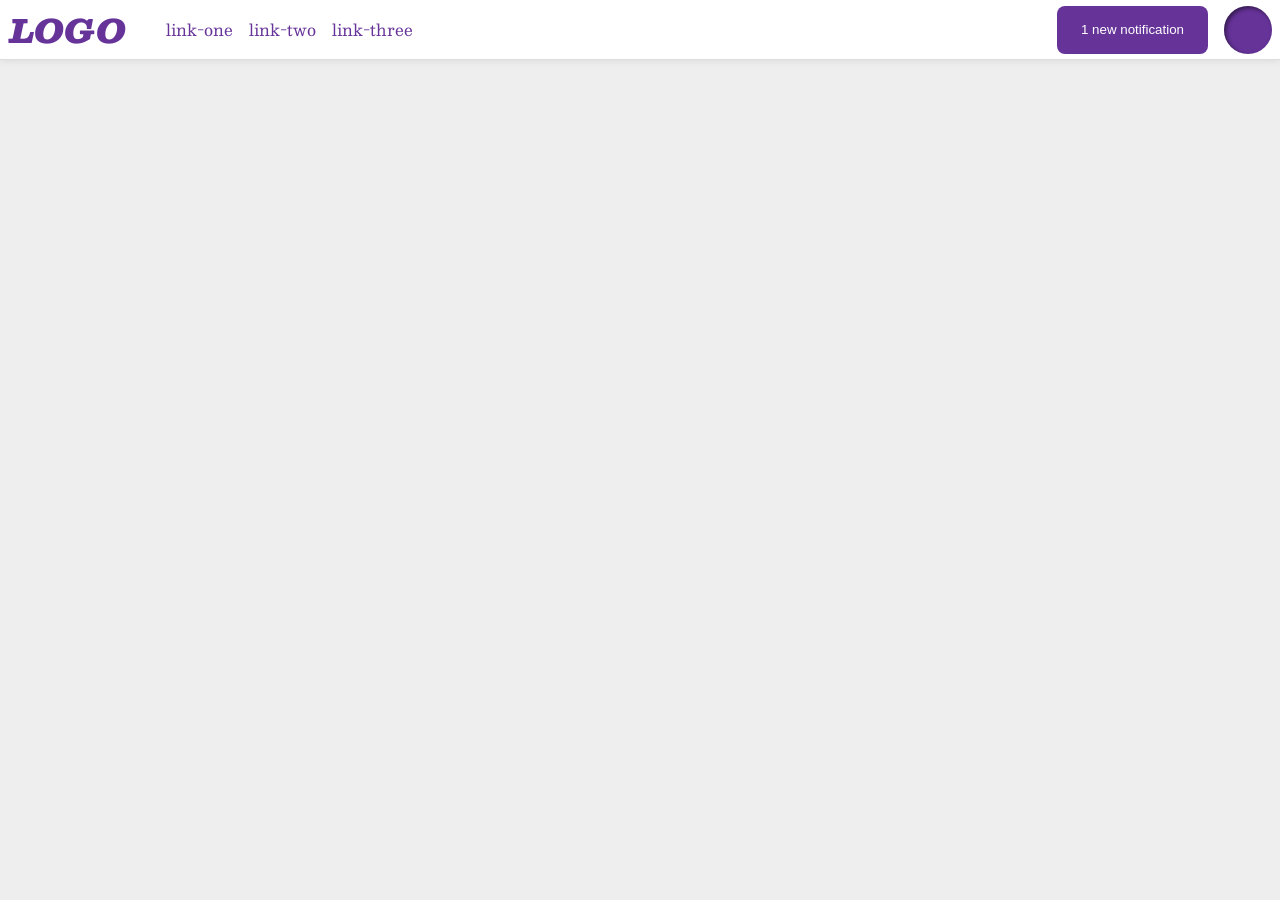
<file: foundations/flex/03-flex-header-2/index.html>
<!DOCTYPE html>
<html lang="en">

<head>
  <meta charset="UTF-8">
  <meta http-equiv="X-UA-Compatible" content="IE=edge">
  <meta name="viewport" content="width=device-width, initial-scale=1.0">
  <title>Flex Header 2</title>
  <link rel="stylesheet" href="style.css">
</head>

<body>
  <div class="header">
    <div class="left">
      <div class="logo">
        LOGO
      </div>
      <ul class="links">
        <li><a href="https://google.com">link-one</a></li>
        <li><a href="https://google.com">link-two</a></li>
        <li><a href="https://google.com">link-three</a></li>
      </ul>
    </div>
    <div class="right">
      <button class="notifications">
        1 new notification
      </button>
      <div class="profile-image"></div>
    </div>
  </div>
  </div>
</body>

</html>
</file>
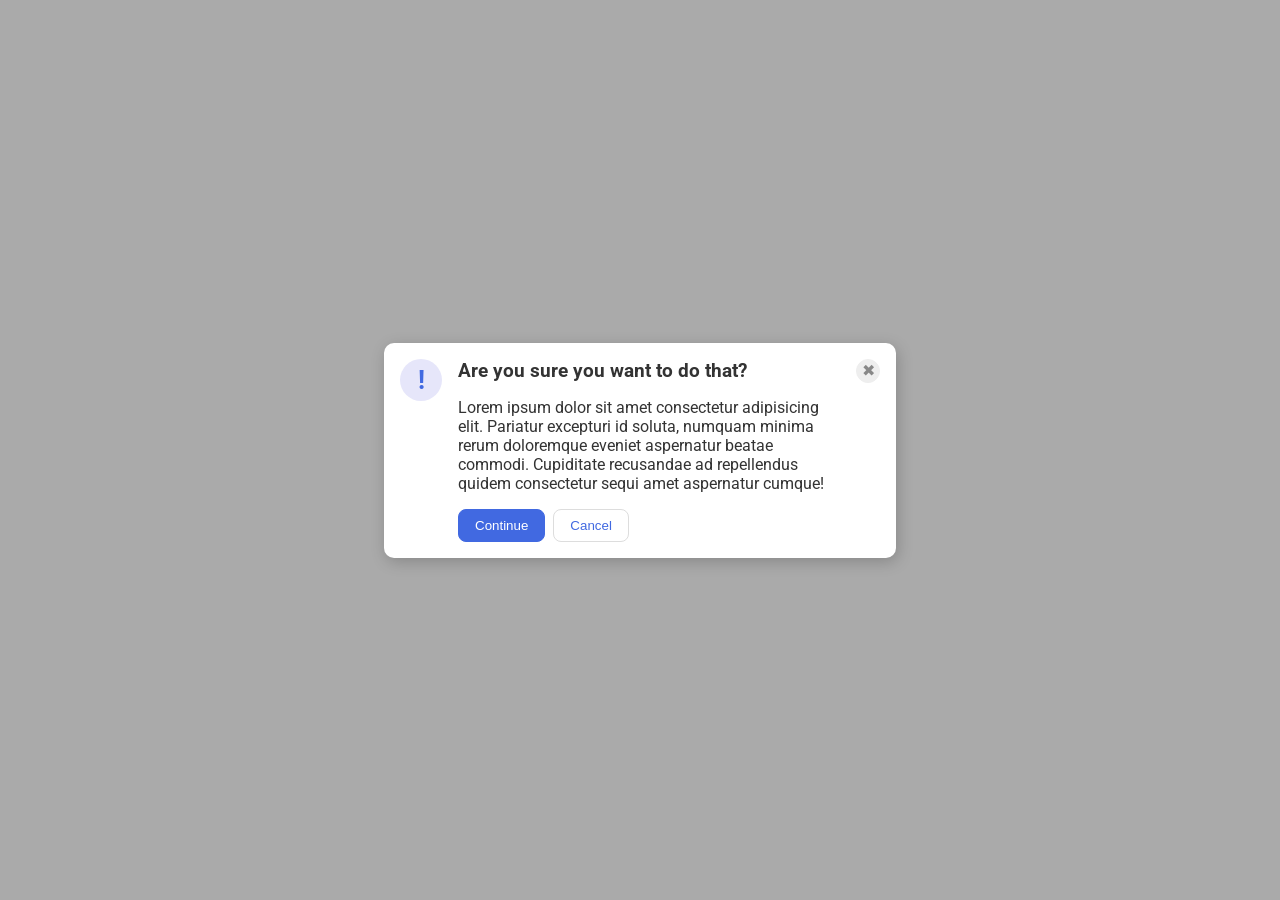
<file: foundations/flex/05-flex-modal/index.html>
<!DOCTYPE html>
<html lang="en">
  <head>
    <meta charset="UTF-8">
    <meta http-equiv="X-UA-Compatible" content="IE=edge">
    <meta name="viewport" content="width=device-width, initial-scale=1.0">
    <link rel="stylesheet" href="style.css">
    <title>Modal</title>
  </head>
  <body>
    <div class="modal">
      <div class="icon">!</div>
      <div class ="WarnContent">
      <div class="header">Are you sure you want to do that?</div>
      <div class="text">Lorem ipsum dolor sit amet consectetur adipisicing elit. Pariatur excepturi id soluta, numquam minima rerum doloremque eveniet aspernatur beatae commodi. Cupiditate recusandae ad repellendus quidem consectetur sequi amet aspernatur cumque!</div>
      <div class = "buttons">
      <button class="continue">Continue</button>
      <button class="cancel">Cancel</button>
      </div>
      </div>
      <button class="close-button">✖</button>
    </div>
  </body>
</html>
</file>
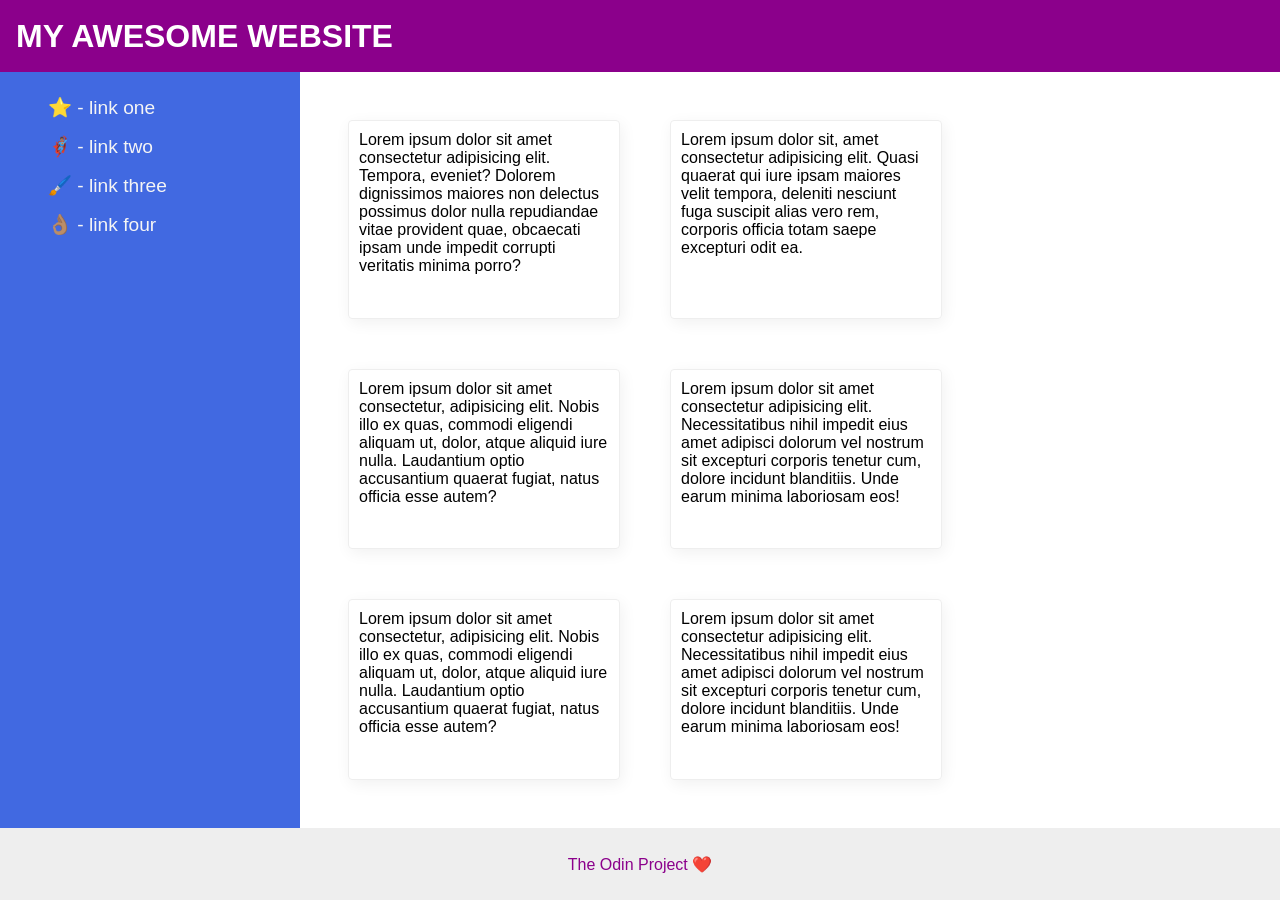
<file: foundations/flex/07-flex-layout-2/index.html>
<!DOCTYPE html>
<html lang="en">

<head>
  <meta charset="UTF-8">
  <meta http-equiv="X-UA-Compatible" content="IE=edge">
  <meta name="viewport" content="width=device-width, initial-scale=1.0">
  <title>The Holy Grail</title>
  <link rel="stylesheet" href="style.css">
</head>

<body>
  <div class="header">
    MY AWESOME WEBSITE
  </div>
  <div class="content-wrap">
    <div class="sidebar">
      <ul>
        <li><a href="#">⭐ - link one</a></li>
        <li><a href="#">🦸🏽‍♂️ - link two</a></li>
        <li><a href="#">🖌️ - link three</a></li>
        <li><a href="#">👌🏽 - link four</a></li>
      </ul>
    </div>
    <div class="card-content">
      <div class="card">Lorem ipsum dolor sit amet consectetur adipisicing elit. Tempora, eveniet? Dolorem dignissimos
        maiores non delectus possimus dolor nulla repudiandae vitae provident quae, obcaecati ipsam unde impedit
        corrupti veritatis minima porro?</div>
      <div class="card">Lorem ipsum dolor sit, amet consectetur adipisicing elit. Quasi quaerat qui iure ipsam maiores
        velit tempora, deleniti nesciunt fuga suscipit alias vero rem, corporis officia totam saepe excepturi odit ea.
      </div>
      <div class="card">Lorem ipsum dolor sit amet consectetur, adipisicing elit. Nobis illo ex quas, commodi eligendi
        aliquam ut, dolor, atque aliquid iure nulla. Laudantium optio accusantium quaerat fugiat, natus officia esse
        autem?</div>
      <div class="card">Lorem ipsum dolor sit amet consectetur adipisicing elit. Necessitatibus nihil impedit eius amet
        adipisci dolorum vel nostrum sit excepturi corporis tenetur cum, dolore incidunt blanditiis. Unde earum minima
        laboriosam eos!</div>
      <div class="card">Lorem ipsum dolor sit amet consectetur, adipisicing elit. Nobis illo ex quas, commodi eligendi
        aliquam ut, dolor, atque aliquid iure nulla. Laudantium optio accusantium quaerat fugiat, natus officia esse
        autem?</div>
      <div class="card">Lorem ipsum dolor sit amet consectetur adipisicing elit. Necessitatibus nihil impedit eius amet
        adipisci dolorum vel nostrum sit excepturi corporis tenetur cum, dolore incidunt blanditiis. Unde earum minima
        laboriosam eos!</div>
    </div>
  </div>
  <div class="footer">
    The Odin Project ❤️
  </div>
</body>

</html>
</file>
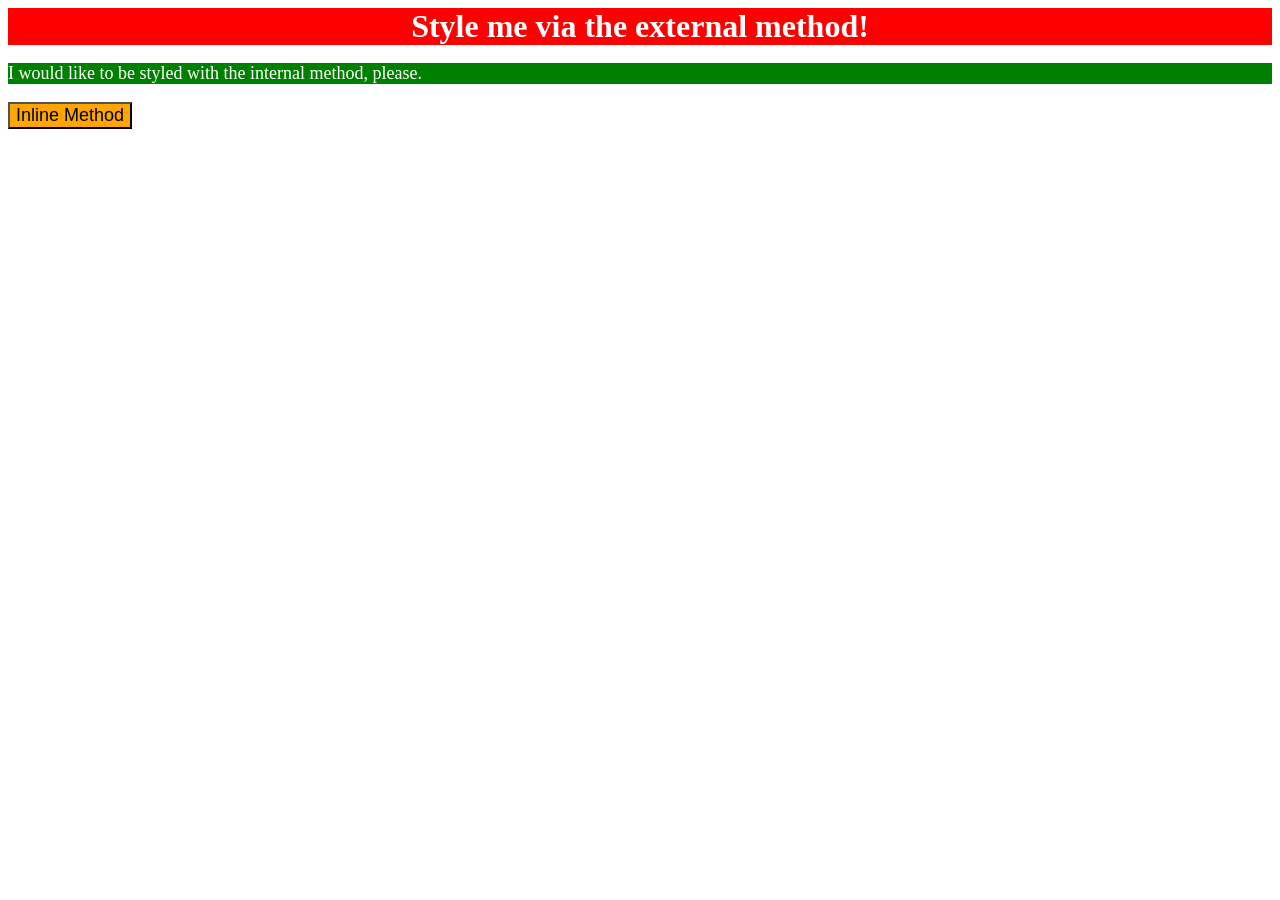
<file: foundations/intro-to-css/01-css-methods/index.html>
<!DOCTYPE html>
<html lang="en">
  <head>
    <meta charset="UTF-8">
    <meta http-equiv="X-UA-Compatible" content="IE=edge">
    <meta name="viewport" content="width=device-width, initial-scale=1.0">
    <link rel = "stylesheet" href="./styles/styles.css">
    <title>Methods for Adding CSS</title>
    <style>
      p {
        background-color: green;
        color: white;
        font-size: 18px;

      }
    </style>
  </head>
  <body>
    <div>Style me via the external method!</div>
    <p>I would like to be styled with the internal method, please.</p>
    <button style="background-color: orange; font-size: 18px;">Inline Method</button>
  </body>
</html>
</file>
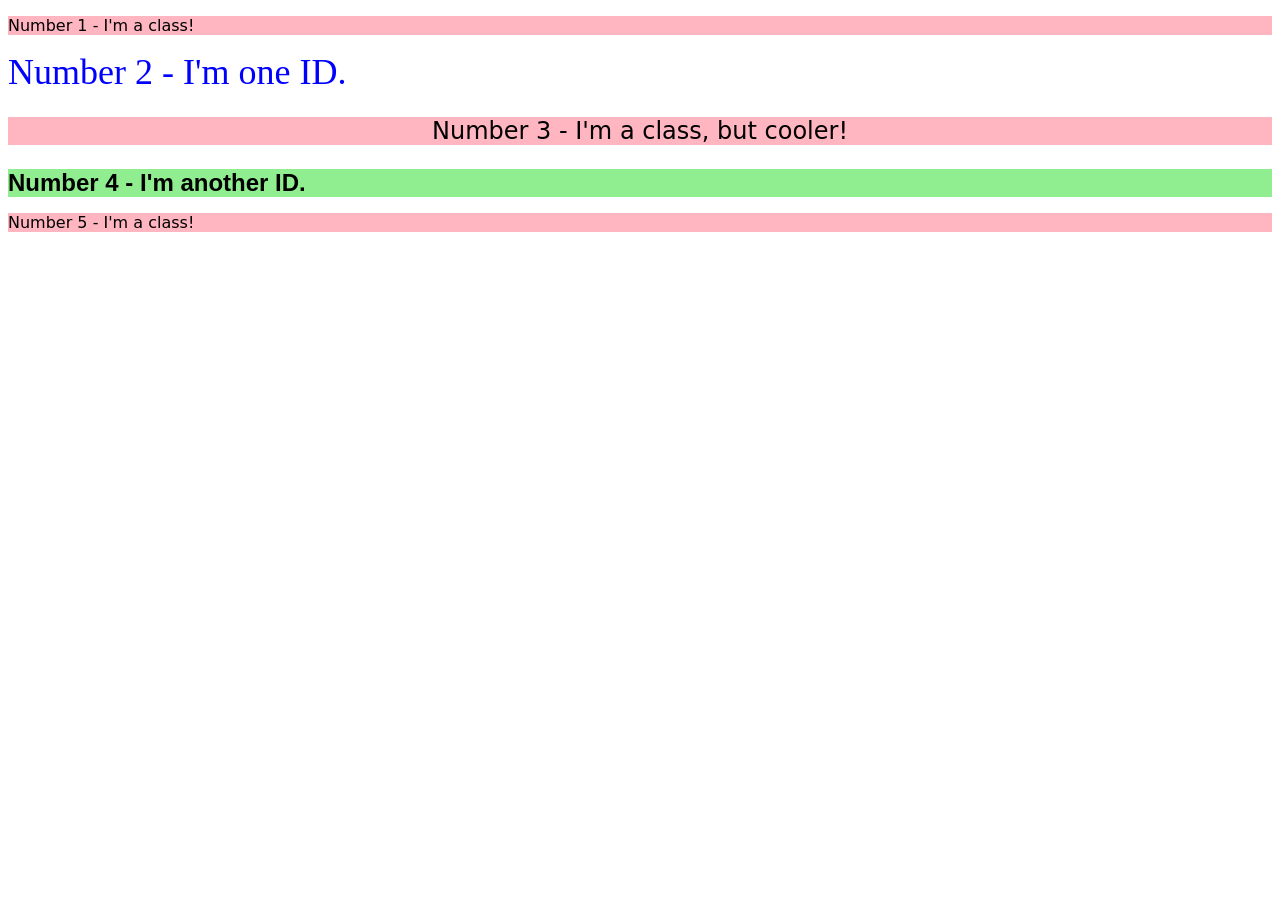
<file: foundations/intro-to-css/02-class-id-selectors/index.html>
<!DOCTYPE html>
<html lang="en">
  <head>
    <meta charset="UTF-8">
    <meta http-equiv="X-UA-Compatible" content="IE=edge">
    <meta name="viewport" content="width=device-width, initial-scale=1.0">
    <title>Class and ID Selectors</title>
    <link rel="stylesheet" href="style.css">
  </head>
  <body>
    <p class="odd">Number 1 - I'm a class!</p>
    <div id ="numberTwoDiv">Number 2 - I'm one ID.</div>
    <p class="odd cooler size24" id="cooler">Number 3 - I'm a class, but cooler!</p>
    <div class ="size24" id="NumberFourDiv">Number 4 - I'm another ID.</div>
    <p class = "odd">Number 5 - I'm a class!</p>
  </body>
</html>
</file>
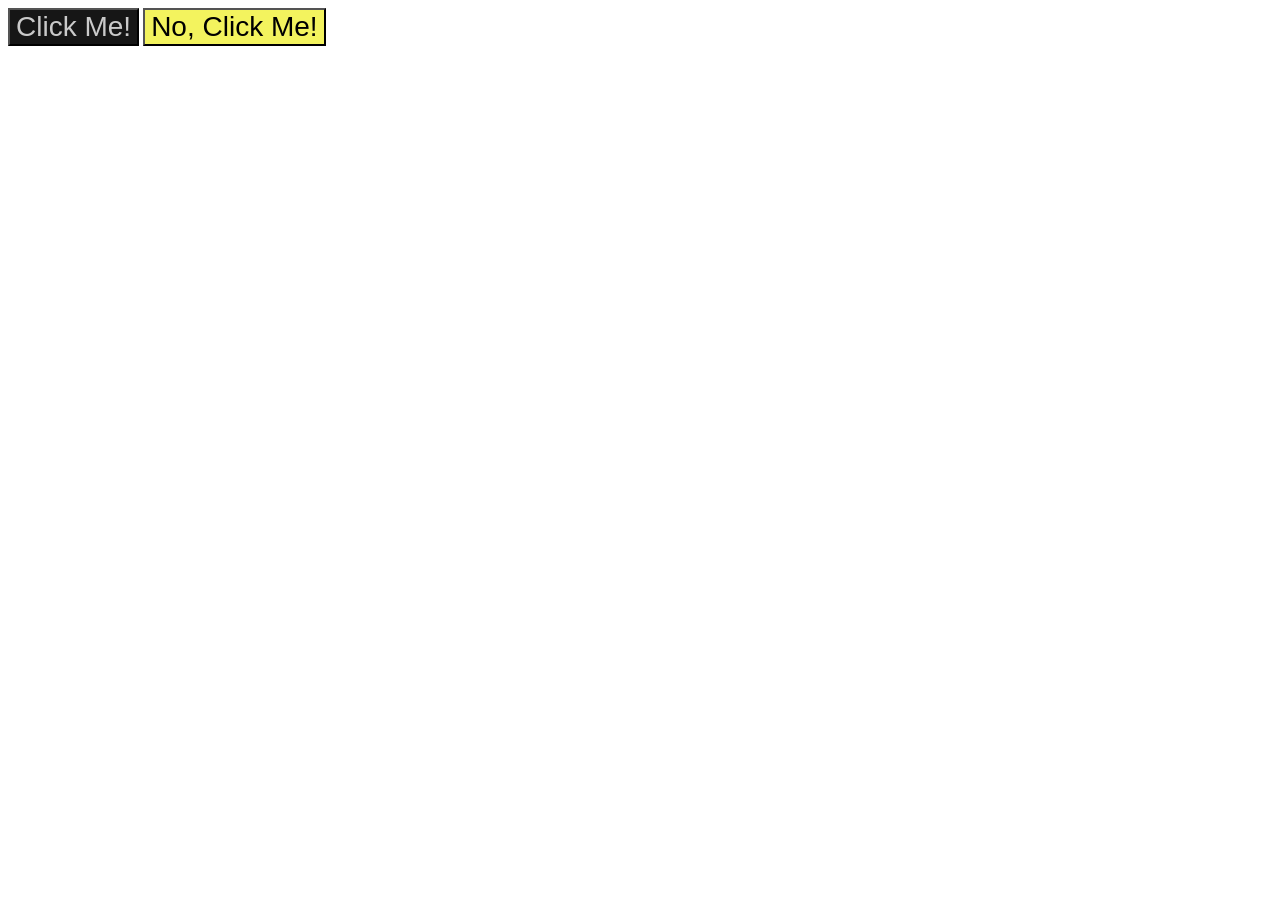
<file: foundations/intro-to-css/03-grouping-selectors/index.html>
<!DOCTYPE html>
<html lang="en">
  <head>
    <meta charset="UTF-8">
    <meta http-equiv="X-UA-Compatible" content="IE=edge">
    <meta name="viewport" content="width=device-width, initial-scale=1.0">
    <title>Grouping Selectors</title>
    <link rel="stylesheet" href="style.css">
  </head>
  <body>
    <button class="firstButton">Click Me!</button>
    <button class="secondButton">No, Click Me!</button>
  </body>
</html>
</file>
<file: foundations/flex/03-flex-header-2/style.css>
/* this is some magical font-importing.  
you'll learn about it later. */
@import url('https://fonts.googleapis.com/css2?family=Besley:ital,wght@0,400;1,900&display=swap');

body {
  margin: 0;
  background: #eee;
  font-family: Besley, serif;
}

.header {
  background: white;
  border-bottom: 1px solid #ddd;
  box-shadow: 0 0 8px rgba(0,0,0,.1);
  display: flex;
  flex-wrap: wrap;
  align-content: space-between;
  justify-content: space-between;
}

.profile-image {
  background: rebeccapurple;
  box-shadow: inset 2px 2px 4px rgba(0,0,0,.5);
  border-radius: 50%;
  width: 48px;
  height: 48px;
}

.logo {
  color: rebeccapurple;
  font-size: 32px;
  font-weight: 900;
  font-style: italic;
  padding-left: 10px;
}

button {
  border: none;
  border-radius: 8px;
  background: rebeccapurple;
  color: white;
  padding: 8px 24px;
}

a {
  /* this removes the line under our links */
  text-decoration: none;
  color: rebeccapurple;
}

ul {
  list-style-type: none;
  display: flex;
  gap: 16px;
}

.left {
  display: flex;
  flex-wrap: wrap;
  justify-content:  flex-start;
  align-items: center;
}

.right {
  display: flex;
  justify-content: flex-end;
  align-self: center;
  gap: 16px;
  padding-right: 8px;
}
</file>
<file: foundations/flex/05-flex-modal/style.css>
@import url('https://fonts.googleapis.com/css2?family=Roboto:wght@400;700&display=swap');

html, body {
  height: 100%;
}

body {
  font-family: Roboto, sans-serif;
  margin: 0;
  background: #aaa;
  color: #333;
  /* I'll give you this one for free lol */
  display: flex;
  align-items: center;
  justify-content: center;
}

.modal {
  background: white;
  width: 480px;
  border-radius: 10px;
  box-shadow: 2px 4px 16px rgba(0,0,0,.2);
}

.icon {
  color: royalblue;
  font-size: 26px;
  font-weight: 700;
  background: lavender;
  width: 42px;
  height: 42px;
  border-radius: 50%;
  display: flex;
  align-items: center;
  justify-content: center;
}

.close-button {
  background: #eee;
  border-radius: 50%;
  color: #888;
  font-weight: 400;
  font-size: 16px;
  height: 24px;
  width: 24px;
  display: flex;
  align-items: center;
  justify-content: center;
  border: 1px solid #eee;
  padding: 0;
}

button {
  cursor: pointer;
  padding: 8px 16px;
  border-radius: 8px;
}

button.continue {
  background: royalblue;
  border: 1px solid royalblue;
  color: white;
}

button.cancel {
  background: white;
  border: 1px solid #ddd;
  color: royalblue;
}

/*Suggestion in solution*/

.close-button,
.icon,
.continue,
.cancle {
  flex-shrink: 0;
}

.modal {
  display: flex;
  gap: 16px;
  padding: 16px;
}

.WarnContent{
  display:flex;
  flex-direction: column;
  align-items: flex-start;
  align-content: space-evenly;
  gap: 16px;
}

.buttons {
  display: flex;
  align-content: space-around;
  gap: 8px;
}

.header {
  font-weight: bold;
  font-size: 1.2em;
}
</file>
<file: foundations/flex/07-flex-layout-2/style.css>
body {
  font-family: -apple-system, BlinkMacSystemFont, 'Segoe UI', Roboto, Oxygen, Ubuntu, Cantarell, 'Open Sans', 'Helvetica Neue', sans-serif;
  margin: 0;
  min-height: 100vh;
}

.header {
  height: 72px;
  background: darkmagenta;
  color: white;
}

.footer {
  height: 72px;
  background: #eee;
  color: darkmagenta;
}

.sidebar {
  width: 300px;
  background: royalblue;
  box-sizing: border-box;
}

.card {
  border: 1px solid #eee;
  box-shadow: 2px 4px 16px rgba(0,0,0,.06);
  border-radius: 4px;
}

/* My Solution*/

body {
  display: flex;
  flex-direction: column;
}

.header {
  display: flex;
  align-items: center;
  justify-content: flex-start;
  padding-left: 16px;
  font-size: 2em;
  font-weight: bold;
}

.content-wrap {
  display: flex;
  flex-grow: 4;
}

.sidebar {
  display: flex;
  flex-direction: column;
  flex-grow: 1;
  flex-shrink: 0;
  min-width: 200px;
  padding: 8px;
}

ul {
  display: flex;
  flex-direction: column;
  gap: 16px;
  list-style-type: none;
  justify-content: flex-start;
  align-items: flex-start;
}

a {
  color: whitesmoke;
  text-decoration: none;
  font-size: 1.2em;
}

.card-content {
  display: flex;
  flex-wrap: wrap;
  gap: 50px;
  padding: 48px;
}

.card {
  display: flex;
  flex-wrap: wrap;
  flex-grow: 3;
  max-width: 250px;
  min-height: 100px;
  padding: 10px;
}

.footer {
  display: flex;
  justify-content: center;
  align-items: center;
}
</file>
<file: foundations/intro-to-css/01-css-methods/styles/styles.css>
div {
    background-color: red;
    color: white;
    font-weight: bold;
    font-size: 32px;
    text-align: center;
}
</file>
<file: foundations/intro-to-css/02-class-id-selectors/style.css>
/* Add CSS Styling */
.odd {
    background-color: lightpink;
    font-family: 'Verdana', 'DejaVu Sans', 'sans-serif';
}
/*Testing two different things here but ik id shouldn't be used here*/
/*#cooler {
    font-size: 24px;
}*/
.cooler {
    text-align: center;
}
#numberTwoDiv {
    color: blue;
    font-size: 36px;
}
.size24 {
    font-size:24px;
}

#NumberFourDiv {
    background-color: lightgreen;
    font-weight: bold;
    font-family:'Franklin Gothic Medium', 'Arial Narrow', 'Arial', 'sans-serif';
}
</file>
<file: foundations/intro-to-css/03-grouping-selectors/style.css>
/* Add CSS Styling */

.firstButton,
.secondButton {
    font-size: 28px;
    font-family: 'Helvetica', 'Times New Roman', 'sans-serif';
}

.firstButton {
    background-color: #161616;
    color:rgb(202, 202, 202);
}

.secondButton{
    background-color: hsl(60, 86%, 66%);
}
</file>
